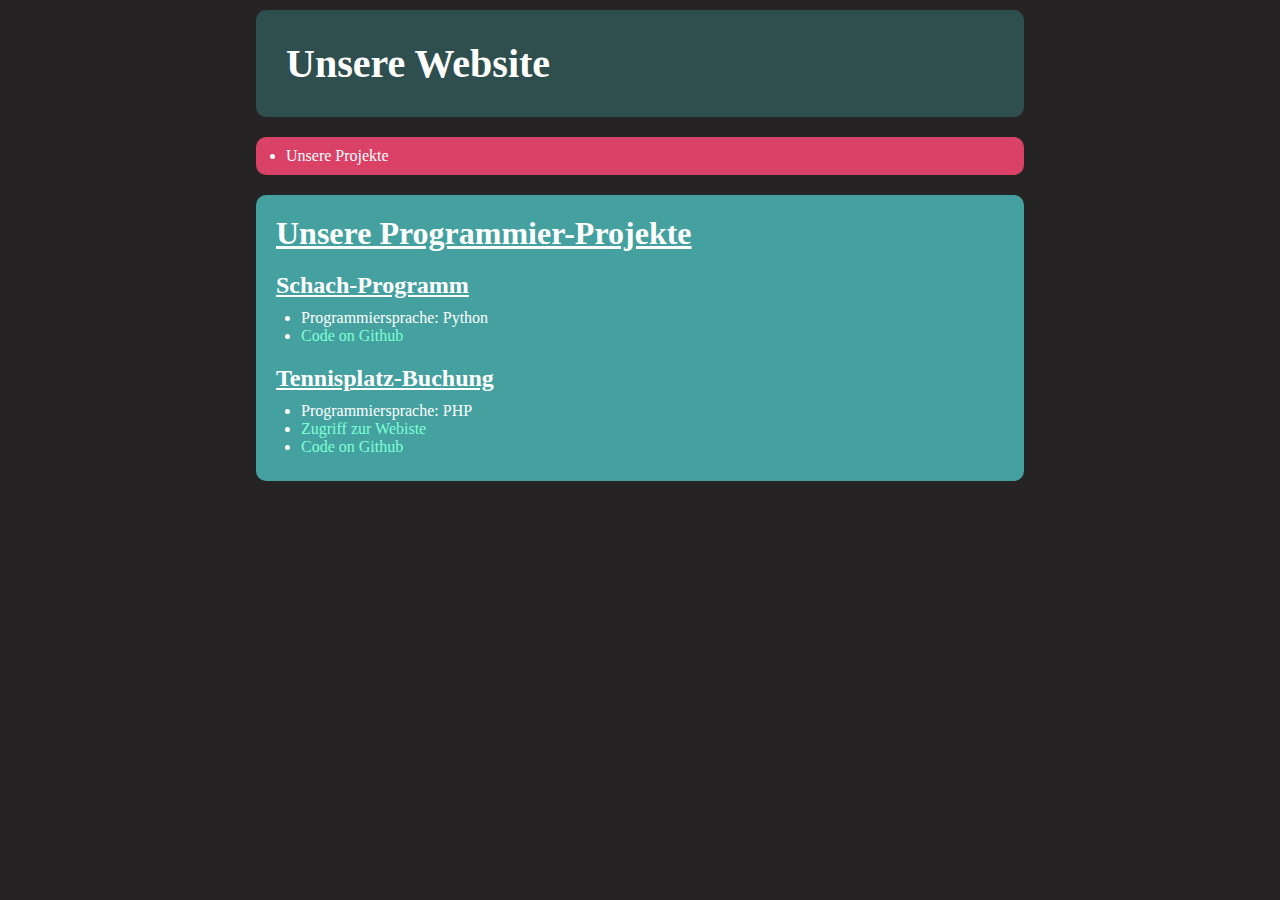
<file: index.html>
<!DOCTYPE html>
<html lang="de">
<head>
    <meta charset="UTF-8">
    <meta name="viewport" content="width=device-width, initial-scale=1.0">
    <title>Programmier Website</title>
    <link rel="stylesheet" href="style.css">
</head>
<body>
    <header><h1>Unsere Website</h1></header>
    <nav><ul>
        <li><a href="index.html">Unsere Projekte</a></li>
    </ul></nav>
    <article><h1>Unsere Programmier-Projekte</h1>
    <h2>Schach-Programm</h2>
    <ul>
        <li>Programmiersprache: Python</li>
        <li><a href="https://github.com/munderlu/projekt_schach.git">Code on Github</a></li>
    </ul>
    <h2>Tennisplatz-Buchung</h2>
    <ul>
        <li>Programmiersprache: PHP</li>
        <li><a href="https://tennisplatz.munderlu.bplaced.net">Zugriff zur Webiste</a></li>
        <li><a href="https://github.com/munderlu/tennisplatzbuchung.git">Code on Github</a></li>
    </ul>
</article>
</body>
</html>
</file>
<file: style.css>
*{
    margin: 0;
    padding: 0;
    word-wrap: break-word;
    box-sizing: border-box;
}
body{
    background-color: #252323;
    color: white;
    font-family: fantasy;
}
a{
    color: aquamarine;
    text-decoration: none;
}
a:hover{
    color: lightblue;
}
h1{
    font-size: xx-large;
    text-decoration: underline;
}
h2{
    margin-top: 20px;
    margin-bottom: 10px;
    text-decoration: underline;
}
nav a{
    color: white;
}
li{
    margin-left: 20px;
}
header{
    margin: auto;
    width: 60%;
    padding: 30px;
    background-color: darkslategray;
    border-radius: 10px;
    margin-bottom: 20px;
    margin-top: 10px;
}
header h1{
    text-decoration: none;
    font-size: 2.5em;
}
nav{
    background-color: #DA4167;
    margin: auto;
    margin-bottom: 20px;
    padding: 10px;
    border-radius: 10px;
    width: 60%;
}
article{
    margin: auto;
    background-color: #44a1a0;
    padding: 20px;
    border-radius: 10px;
    width: 60%;
}
article ul{
    margin: 5px;
}
@media only screen and (max-width : 768px){
	header, article, nav{
        width: 100%;
    }
}
</file>
